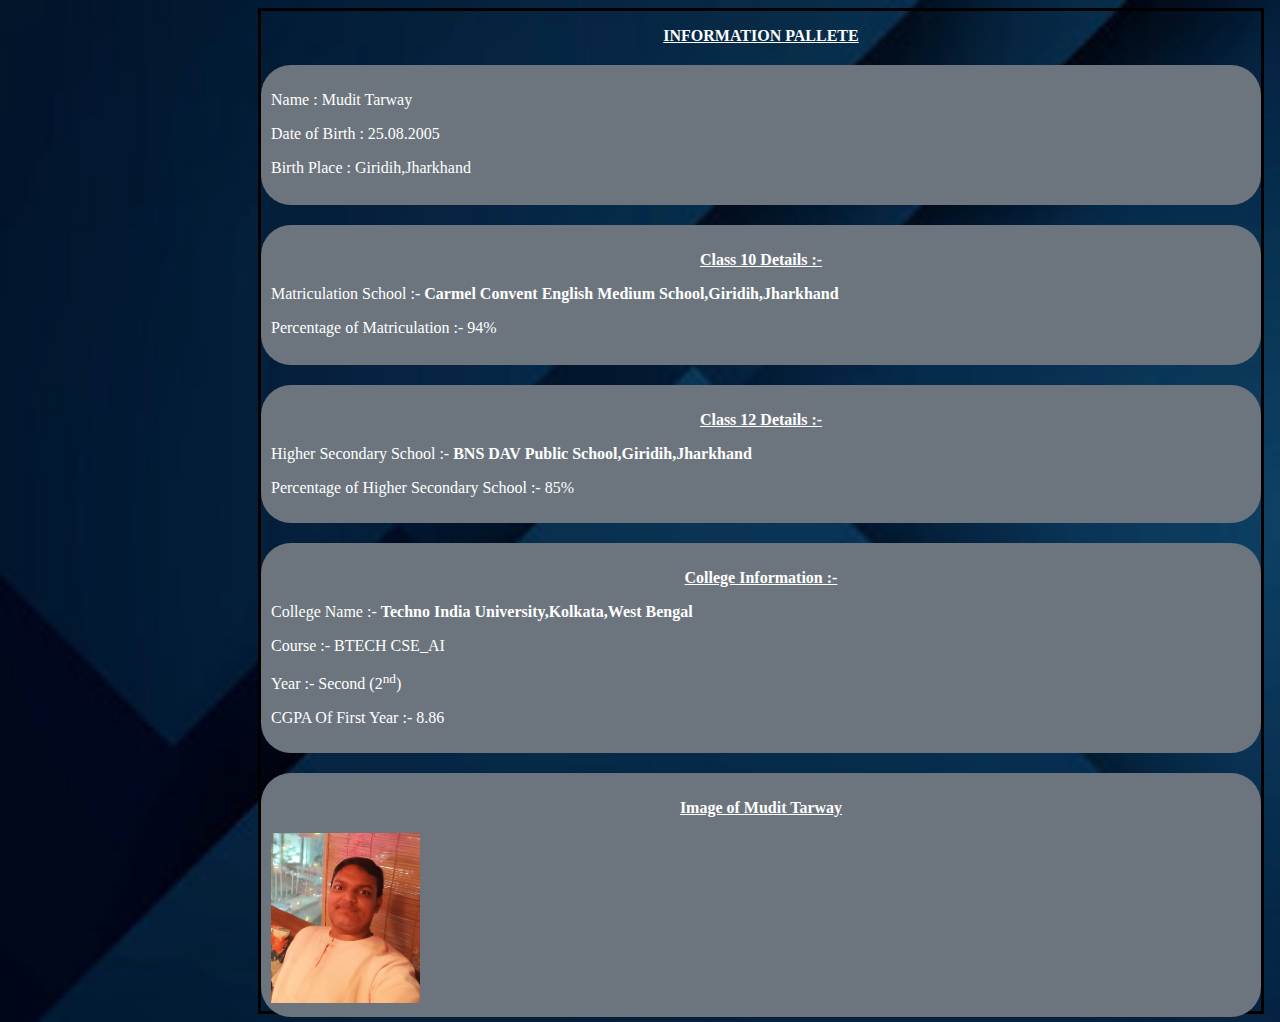
<file: education.html>
<!DOCTYPE html>
<html lang="en">
<head>
    <meta charset="UTF-8">
    <meta name="viewport" content="width=device-width, initial-scale=1.0">
    <title>Personal & Education Information</title>
    <link rel="stylesheet" href="style.css">
</head>
<body class="info">
    <div class="details">
        <p class="pallate"><u>INFORMATION PALLETE</u></p>
        <div id="item101">
            <p> Name : Mudit Tarway</p>
            <p> Date of Birth : 25.08.2005</p>
            <p> Birth Place : Giridih,Jharkhand</p>
        </div>
        <div id="item102">
            <p id="class10"> Class 10 Details :-</p>
            <p> Matriculation School :- <b>Carmel Convent English Medium School,Giridih,Jharkhand</b></p>
            <p> Percentage of Matriculation :-  94%</p>
        </div>
        <div id="item103">
            <p id="class12"> Class 12 Details :-</p>
            <p> Higher Secondary School :- <b>BNS DAV Public School,Giridih,Jharkhand</b></p>
            <p> Percentage of Higher Secondary School :- 85% </p>
        </div>
        <div id="item104">
            <p id="college"> College Information :-</p>
            <p>College Name :- <b>Techno India University,Kolkata,West Bengal</b></p>
            <p>Course :- BTECH CSE_AI</p>
            <P>Year :- Second (2<sup>nd</sup>)</P>
            <p>CGPA Of First Year :- 8.86 </p>
        </div>
        <div id="item105">
            <p id="image1"> Image of Mudit Tarway</p>
            <img src ="imagephoto.jpg" alt ="Mudit Tarway Image" height="170px">
        </div>
    </div>
</body>
</html>
</file>
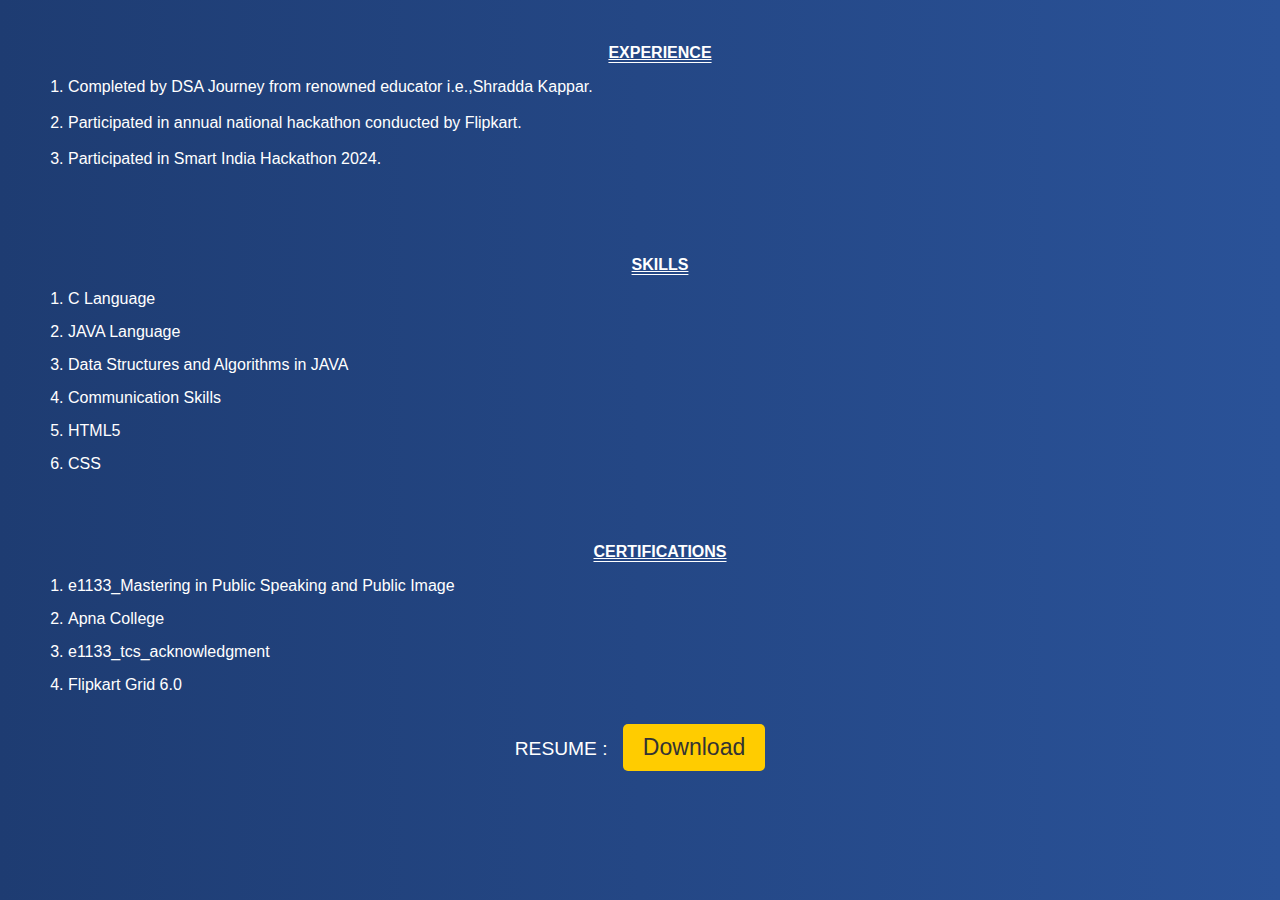
<file: experience.html>
<!DOCTYPE html>
<html lang="en">
<head>
    <meta charset="UTF-8">
    <meta name="viewport" content="width=device-width, initial-scale=1.0">
    <link rel="stylesheet" href="style.css">
    <title>Experience & Skills</title>
</head>
<body class="skillpage">
    <ol class="item107">
        <p id="item106">EXPERIENCE</p>
            <li id="item10"> Completed by DSA Journey from renowned educator i.e.,Shradda Kappar.</li><br>
            <li id="item11"> Participated in annual national hackathon conducted by Flipkart.</li><br>
            <li id="item12"> Participated in Smart India Hackathon 2024.</li><br>
    </ol>
    <ol class="item108">
        <p id="item01"> SKILLS</p>
        <li id="item13">C Language </li>
        <li id="item14">JAVA Language </li>
        <li id="item15">Data Structures and Algorithms in JAVA</li>
        <LI id="item16">Communication Skills </LI>
        <li id="item17">HTML5 </li>
        <li id="item18"> CSS</li>
    </ol>
    <ol class="item110">
        <p id="item19"> CERTIFICATIONS </p>
        <li class="anchor1"> <a href="/204 Certificate of Participation - 02_02.pdf" class="pdf-link" target="_blank"  > e1133_Mastering in Public Speaking and Public Image</a></li>
        <li class="anchor1"> <a href="/certificate-alpha-plus-batch-20-661d5431c03700a9ef0e904d.pdf" class="pdf-link" target="_blank" 1">Apna College</a></li>
        <li class="anchor1"> <a href="/e1133_tcs_acknowledgment.pdf" class="pdf-link" target="_blank" >e1133_tcs_acknowledgment </a></li>
        <li class="anchor1"> <a href="/FlipkartGrid6.0.pdf" class="pdf-link" target="_blank">Flipkart Grid 6.0</a></li>
    </ol>
    <p class="resume">
        RESUME : 
        <a href="MUDIT_TARWAY_RESUME.pdf" download>
            <button class="download-btn">Download</button>
        </a>
    </p>
</body>
</html>
</file>
<file: style.css>
.homepage{
    background-color: darkcyan;
}
.navbar{
    display: flex;
    justify-content: space-evenly;
    color:white;
}
.personal{
    margin-left:40%;
}
a{
    text-decoration: none;
    color:white;
}
.first_part{
    margin-top:100px;
    display: flex;
    margin-bottom:70px;
}
.image{
    margin-left:200px;
    height:auto;
    width: 1000px;
    border-radius: 150px 150px 0 0;
    overflow: hidden;
}
.description{
    font-size: 45px;
    margin-left: 50px;
    margin-right: 300px;
    opacity: 0;  
    transform: translateY(20px); 
    animation: fadeInUp 4s ease-out forwards;  
}
@keyframes fadeInUp {
    0% {
      opacity: 0; 
      transform: translateY(40px); 
    }
    100% {
      opacity: 1; 
      transform: translateY(0); 
    }
}
.second_part{
    display: flex;
    justify-content: flex-start;
    align-items: center;
}
hr{
    border: 0;
    height: 2px;
    background-color: white;
    width: 90%;;
    margin: 0 0 0 290px;
    margin-bottom: 700px;
}
.intro{
    margin-left: 90px;
    color: white;
    font-size: 25px;
    margin-bottom: 720px;
}
.myself{
    color:white;
    margin-left: 90px;
    margin-right: 100px;
    font-size: 25px;
    line-height: 2;
}
.third_part{
    height: 100px;
    width:auto;
    background-color: azure;
    text-align: center;
    padding-top: 50px;
    font-size: 30px;
    font-family: Verdana, Geneva, Tahoma, sans-serif;
    padding-bottom: 20px;
    border-radius: 45px;
}
footer{
    text-align: center;
    font-size: x-large;
    font-family: bold;
}
.video{
    background-color: white;
}
.info{
    background-image: url('PhotoEducation.jpg');
    background-size: cover; 
}
.details{
    height:1000px;
    width: 1000px;
    border: solid;
    border-color: black;
    margin-left: 250px;
}
.pallate{
    text-align:center;
    text-decoration: solid;
    font-weight: bolder;
    color:white;
}
#item101{
    height: 120px;
    width: auto;
    background-color:cornflowerblue;
    color: black;
}
#item102{
    height: 120px;
    width:auto;
    background-color: darkkhaki;
    color:black;
    margin-top:50px; 
}
#class10{
    text-align:center;
    text-decoration-line: underline;
    font-weight: bold;
}
#item101, #item102, #item103, #item104, #item105 {
    background-color: #6C757D; 
    color: white; 
    margin-top: 20px;
    padding: 10px;
    border-radius: 30px; 
}
#class12{
    text-align:center;
    text-decoration-line: underline;
    font-weight: bold;
}
#college{
    text-align:center;
    text-decoration-line: underline;
    font-weight: bold;
}
#image1{
    text-align: center;
    text-decoration-line: underline;
    font-weight: bold;
}
.skillpage{
    font-family: 'Roboto', Arial, sans-serif; 
    background: linear-gradient(to right, #1e3c72, #2a5298);
    color: #fff;
    padding: 20px;
}
.item109{
    font-weight: 900;
    text-align: center;
    font-family: Verdana, Geneva, Tahoma, sans-serif;
}
#item106,#item01,#item19{
    font-weight: 800;
    font-family: Verdana, Geneva, Tahoma, sans-serif;
    text-decoration:underline double;
    text-align: center;
}
.resume {
    font-family: 'Roboto', Arial, sans-serif;
    font-size: 1.2em; 
    text-align: center; 
    color: #fff; 
    margin-top: 30px;
}
.download-btn {
    background-color: #ffcc00;
    color: #333;
    border: none;
    padding: 10px 20px;
    font-size: 1.2em;
    cursor: pointer;
    border-radius: 5px;
    margin-left: 10px; 
    transition: background-color 0.3s ease, transform 0.2s ease; 
}
.download-btn:hover {
    background-color: #ffd700;
    transform: scale(1.05); 
}
.item106,.item108,.item110{
    margin-top: 70px;
}
#item13,#item14,#item15,#item16,#item17,#item18,.anchor1{
    margin-top: 15px;

}
@media (max-width: 768px) {
    .resume {
        font-size: 1em;
    }

    .download-btn {
        font-size: 1em;
        padding: 8px 16px;
    }
}
</file>
